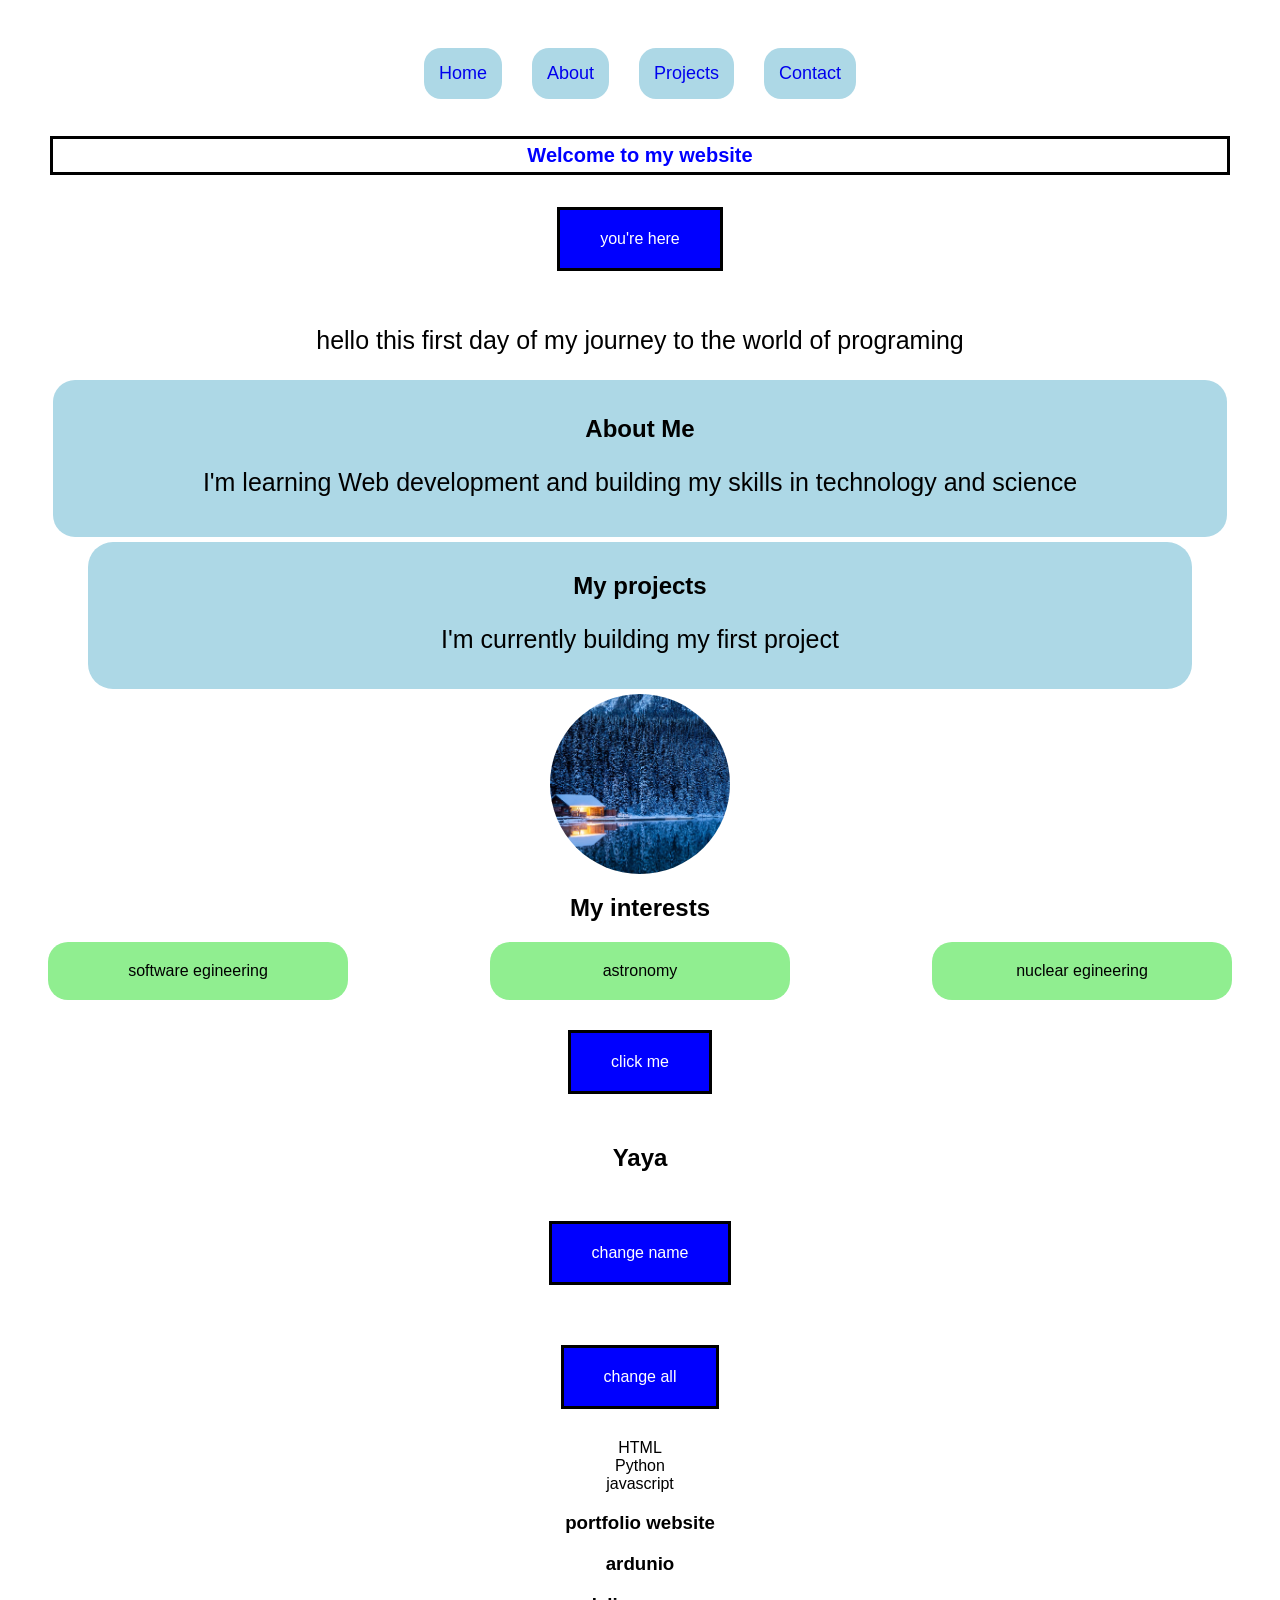
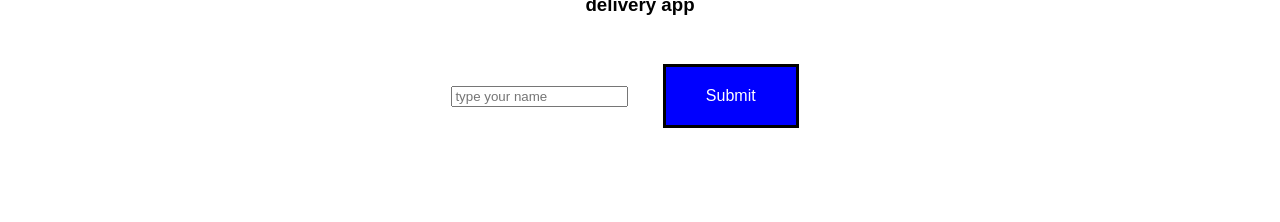
<file: index.html>
<html lang="en">

<head>
    <meta charset="UTF-8">
    <meta name="viewport" content="width=device-width, initial-scale=1.0">
    <title>Day 1 web</title>
    <link rel="stylesheet" href="style.css">
</head>

<body>
    <nav>
        <a href="#">Home</a>
        <a href="#">About</a>
        <a href="#">Projects</a>
        <a href="#">Contact</a>
    </nav>
    <h1 id="title">Welcome to my website</h1>
    <button id="btn"> you're here</button>
    <p>hello this first day of my journey to the world of programing</p>
    <section class="about">
        <h2>About Me</h2>
        <p>
            I'm learning Web development and building my skills in technology and science
        </p>
        

    </section>
    <section class="project">
        <h2>My projects</h2>
        <p>
            I'm currently building my first project
        </p>
    </section>
    <img src="profile.png" alt="My profile picture">
    <h2>My interests</h2>
    <div class="interests">
        <div>software egineering</div>
        <div>astronomy</div>
        <div>nuclear egineering</div>

    </div>
    <button id="myButton">click me</button>
    <h2 id="web">Yaya</h2>
    <button id="loli">change name</button>
    <br>
    <button id="change">change all</button>
    <div class="card">HTML</div>
    <div class="card">Python</div>
    <div class="card">javascript</div>
    <div id="project"></div>
    <div id="project1"></div>
    <div id="project2"></div>
    <form id="myform">
        <input type="text" id="nameinput" placeholder="type your name">
        <button type="submit">Submit</button>
    </form>
   <ul id="itemlist"></ul>
    <script src="script.js"></script>
</body>

</html>
</file>
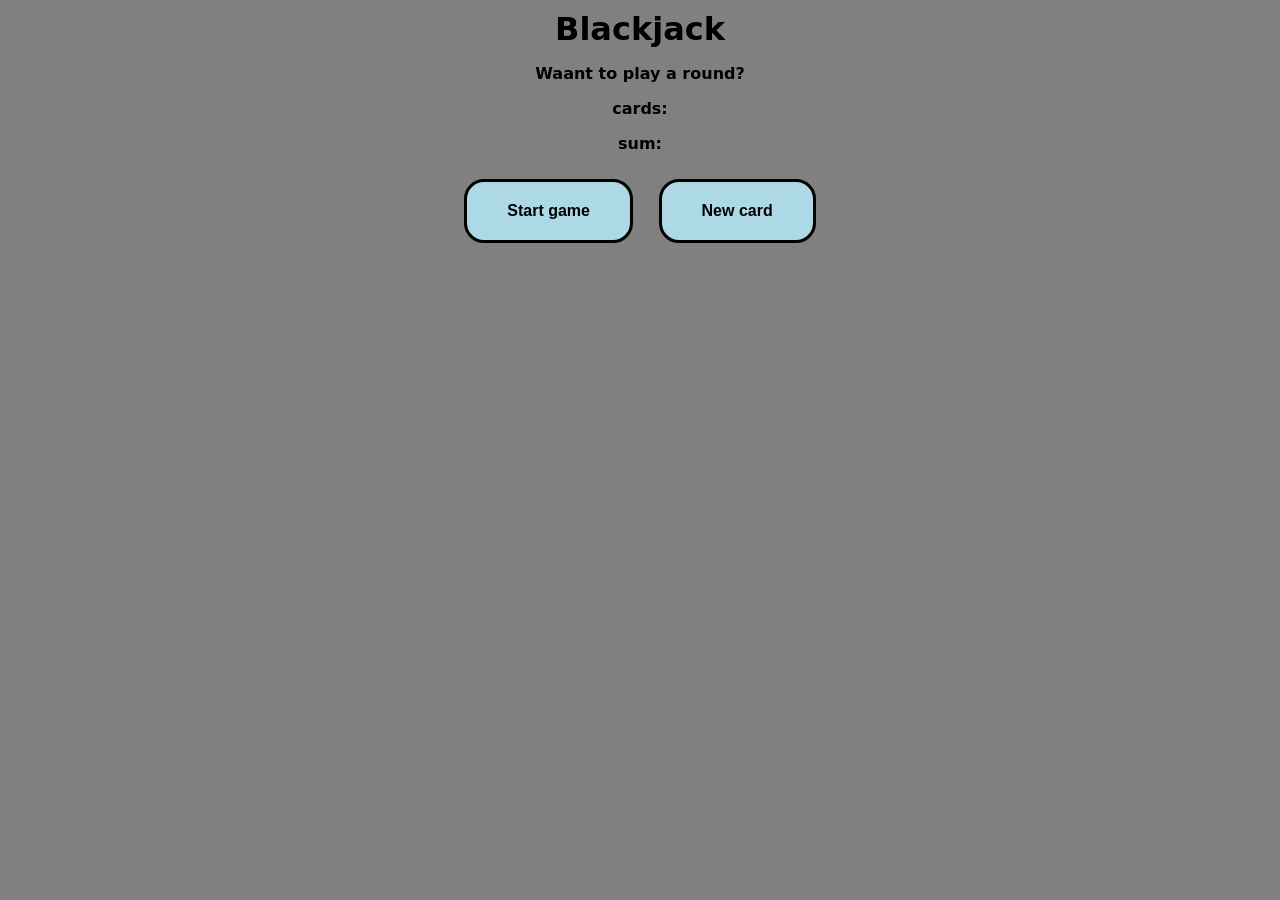
<file: blackjack.html>
<!DOCTYPE html>
<html lang="en">
<head>
    <meta charset="UTF-8">
    <meta name="viewport" content="width=device-width, initial-scale=1.0">
    <title>blackjack</title>
    <link rel="stylesheet" href="count.css">
</head>
<body>
    <h1>Blackjack</h1>
    <p id="message-el">Waant to play a round?</p>
    <p id="cards-el">cards:</p>
    <p id="sum-el">sum:</p>
    <button id="start-el" onclick="startgame()">Start game</button>
    <button id="new-el" onclick="newcard()">New card</button>
    <script src="black.js"></script>
</body>
</html>
</file>
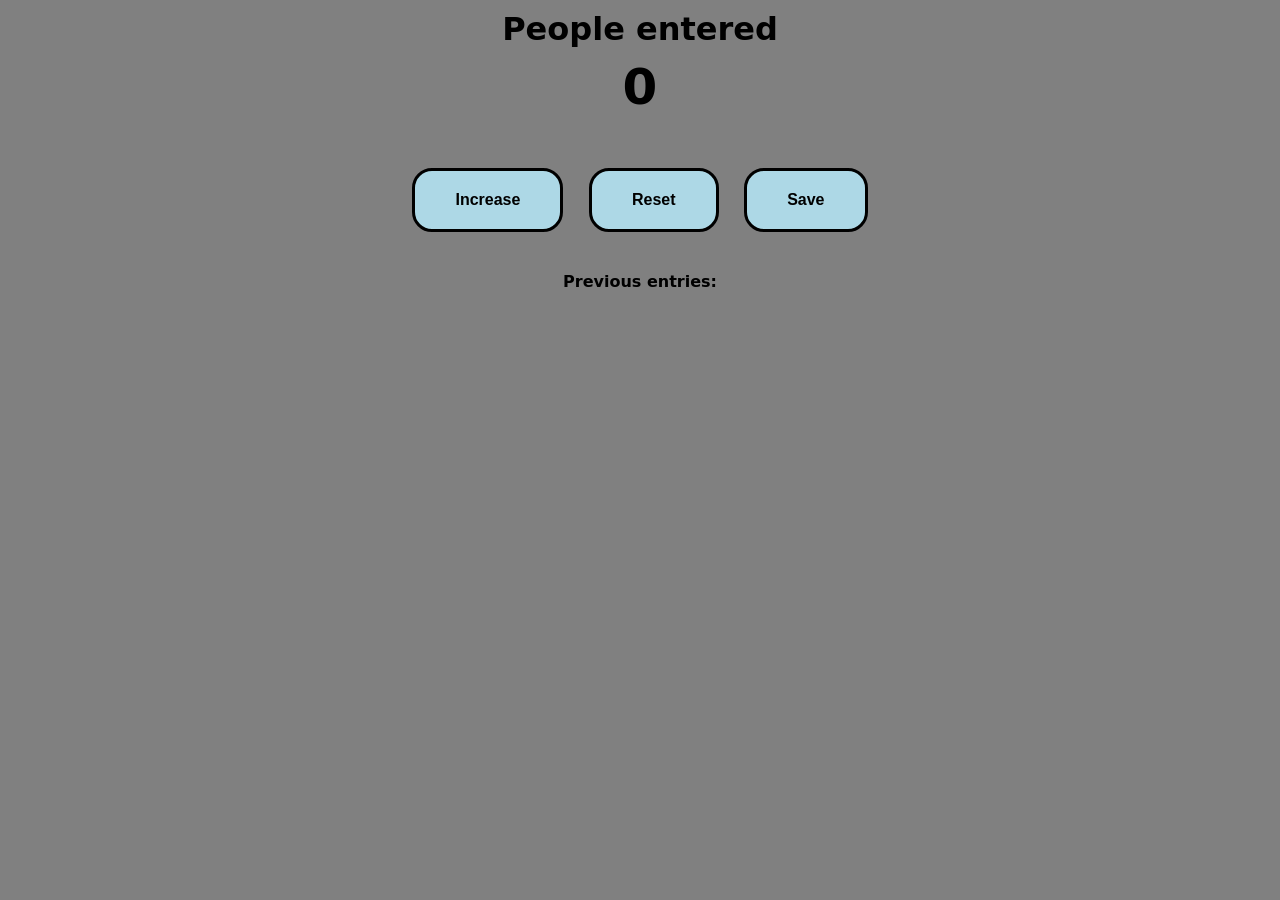
<file: count.html>
<!DOCTYPE html>
<html lang="en">
<head>
    <meta charset="UTF-8">
    <meta name="viewport" content="width=device-width, initial-scale=1.0">
    <title>counting</title>
    <link rel="stylesheet" href="count.css">
</head>

<body>
    <h1>People entered</h1>
    <h2 id="count-el">0</h2>
    <button id="increament-btn" onclick="increament()">Increase</button>
    <button id="dec-btn" onclick="decreament()">Reset</button>
    <button id="save-btn" onclick="save()">Save</button>
    <p id="welcome-el">Previous entries:</p>
    <script src="count.js"></script>
</body>
</html>
</file>
<file: style.css>
body {
    font-family: Arial, Helvetica, sans-serif;
    text-align: center;
    padding: 40px;
}
h1{
    font-size: 20px;
    color: blue;
    border: 3px solid black;
    padding: 5px;
    margin: 2px;
}
p{
    font-size: 25px;
}

button{
    padding: 20px 40px;
    font-size: 16px;
    cursor: pointer;
    background-color: blue;
    color: white;
    margin: 30px;
    border: 3px solid black;
}
.interests{
    display: flex;
    justify-content: space-between;
    gap: 50px;
}
.interests div{
    background-color: lightgreen;
    padding: 20px;
    border-radius: 20px;
    width: 260px;
    transition: transform 0.3s ease;

}
@media (max-width: 700px) {
    .interests{
        flex-direction: column;
        align-items: center;
    }
    nav{
        flex-direction: column;
        align-items: center;
    }
}
nav{
    display: flex;
    justify-content: center;
    gap: 30px;
    margin-bottom: 37px;
}
nav a {
    text-decoration: none;
    font-size: 18px;
    background-color: lightblue;
    padding: 15px;
    border-radius: 17px;
}
.about{
    padding: 15px;
    background-color: lightblue;
    border-radius:22px ;
    margin: 5px;
    justify-content: center;
}
.project{
    padding: 10px;
    background-color: lightblue;
    border-radius: 25px;
    margin: 5px;
    justify-content: center;
    margin-left: 40;
    margin-right: 40;
}
.interests div:hover{
    transform: scale(1.1);
}
img{
    width: 180px;
    height: 180px;
    object-fit: cover;
    border-radius: 50%;
    max-width: 100%;
}
.active{
    background-color: blueviolet;
}
.bah{
    padding: 20px;
    margin: 10px;
    background-color: lightblue;
}
.details{
    display: none;
}
.details.active1 {
    display: block;
}
</file>
<file: count.css>
body {
   
    background-size: cover;
    font-family: system-ui, -apple-system, BlinkMacSystemFont, 'Segoe UI', Roboto, Oxygen, Ubuntu, Cantarell, 'Open Sans', 'Helvetica Neue', sans-serif;
    font-weight: bold;
    text-align: center;
    background-color: grey;
}
h1{
    margin-top: 10px;
    margin-bottom: 10px;

}
h2{
    font-size: 50px;
    margin-top: 10px;

}
button{
    padding: 20px 40px;
    font-size: 16px;
    cursor: pointer;
    background-color: lightblue;
    color: black;
    margin: 10px;
    border: 3px solid black;
    border-radius:20px ;
    font-weight: bold;
}
button:hover{
    transform: scale(1.1);
}
#welcome-el{
     margin: 30px;
}
</file>
